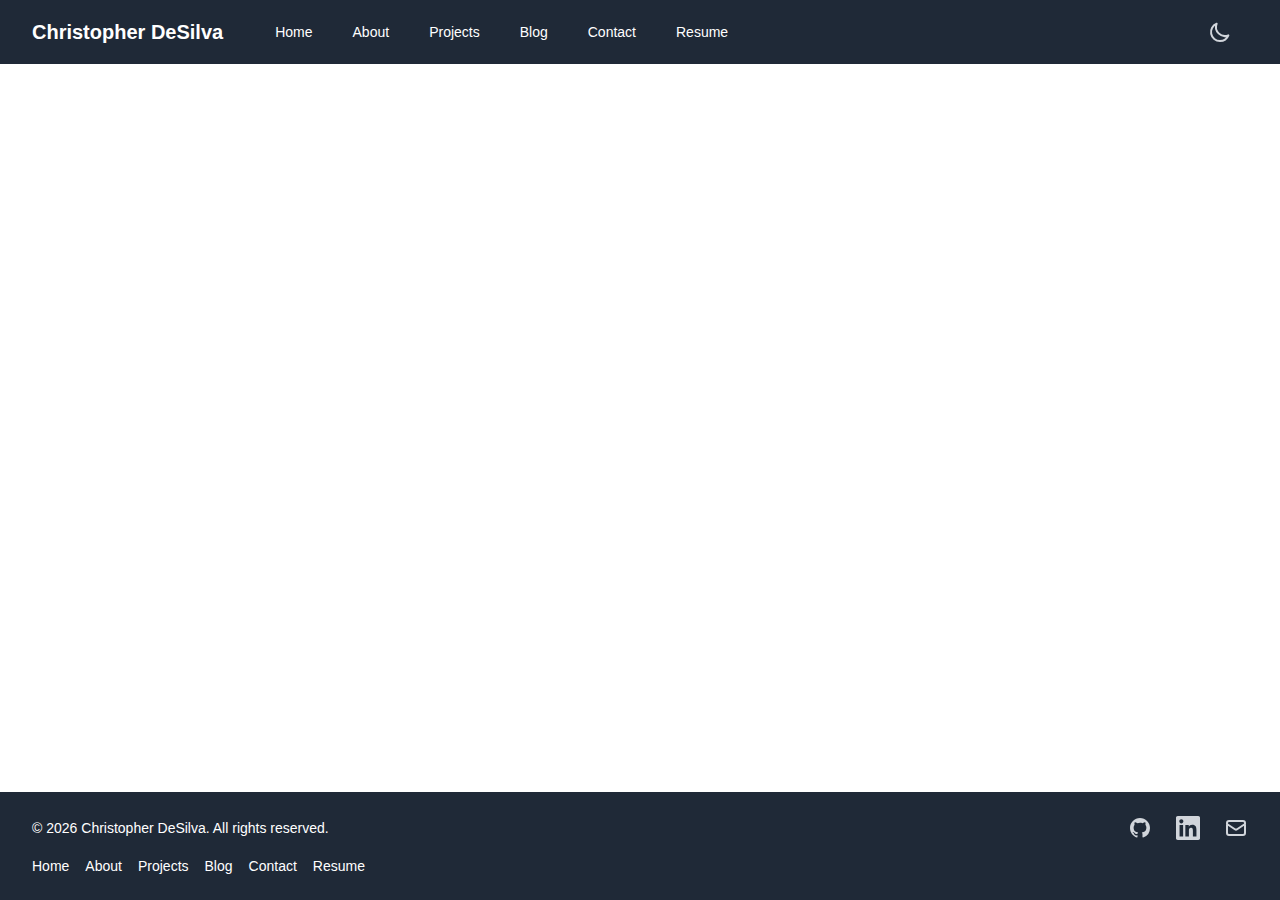
<file: index.html>
<!doctype html><html lang="en"><head><meta charset="utf-8"/><link rel="icon" href="/favicon.ico"/><meta name="viewport" content="width=device-width,initial-scale=1"/><meta name="theme-color" content="#000000"/><meta name="description" content="Web site created using create-react-app"/><link rel="apple-touch-icon" href="/logo192.png"/><link rel="manifest" href="/manifest.json"/><title>Chris</title><script type="text/javascript">!function(){var e=new URLSearchParams(window.location.search).get("redirect");e&&history.replaceState(null,null,"/"+e)}()</script><script defer="defer" src="/static/js/main.1016cf26.js"></script><link href="/static/css/main.bbd5ae34.css" rel="stylesheet"></head><body><noscript>You need to enable JavaScript to run this app.</noscript><div id="root"></div></body></html>
</file>
<file: static/css/main.bbd5ae34.css>
/*
! tailwindcss v3.3.3 | MIT License | https://tailwindcss.com
*/*,:after,:before{border:0 solid #e5e7eb;box-sizing:border-box}:after,:before{--tw-content:""}html{-webkit-text-size-adjust:100%;font-feature-settings:normal;font-family:ui-sans-serif,system-ui,-apple-system,BlinkMacSystemFont,Segoe UI,Roboto,Helvetica Neue,Arial,Noto Sans,sans-serif,Apple Color Emoji,Segoe UI Emoji,Segoe UI Symbol,Noto Color Emoji;font-variation-settings:normal;line-height:1.5;tab-size:4}body{line-height:inherit}hr{border-top-width:1px;color:inherit;height:0}abbr:where([title]){-webkit-text-decoration:underline dotted;text-decoration:underline dotted}h1,h2,h3,h4,h5,h6{font-size:inherit;font-weight:inherit}a{color:inherit;text-decoration:inherit}b,strong{font-weight:bolder}code,kbd,pre,samp{font-family:ui-monospace,SFMono-Regular,Menlo,Monaco,Consolas,Liberation Mono,Courier New,monospace;font-size:1em}small{font-size:80%}sub,sup{font-size:75%;line-height:0;position:relative;vertical-align:initial}sub{bottom:-.25em}sup{top:-.5em}table{border-collapse:collapse;border-color:inherit;text-indent:0}button,input,optgroup,select,textarea{font-feature-settings:inherit;color:inherit;font-family:inherit;font-size:100%;font-variation-settings:inherit;font-weight:inherit;line-height:inherit;margin:0;padding:0}button,select{text-transform:none}[type=button],[type=reset],[type=submit],button{-webkit-appearance:button;background-color:initial;background-image:none}:-moz-focusring{outline:auto}:-moz-ui-invalid{box-shadow:none}progress{vertical-align:initial}::-webkit-inner-spin-button,::-webkit-outer-spin-button{height:auto}[type=search]{-webkit-appearance:textfield;outline-offset:-2px}::-webkit-search-decoration{-webkit-appearance:none}::-webkit-file-upload-button{-webkit-appearance:button;font:inherit}summary{display:list-item}blockquote,dd,dl,figure,h1,h2,h3,h4,h5,h6,hr,p,pre{margin:0}fieldset{margin:0}fieldset,legend{padding:0}menu,ol,ul{list-style:none;margin:0;padding:0}dialog{padding:0}textarea{resize:vertical}input::placeholder,textarea::placeholder{color:#9ca3af;opacity:1}[role=button],button{cursor:pointer}:disabled{cursor:default}audio,canvas,embed,iframe,img,object,svg,video{display:block;vertical-align:middle}img,video{height:auto;max-width:100%}[hidden]{display:none}html{scroll-behavior:smooth}body{-webkit-font-smoothing:antialiased;-moz-osx-font-smoothing:grayscale;font-family:-apple-system,BlinkMacSystemFont,Segoe UI,Roboto,Oxygen,Ubuntu,Cantarell,Fira Sans,Droid Sans,Helvetica Neue,sans-serif;margin:0}code{font-family:source-code-pro,Menlo,Monaco,Consolas,Courier New,monospace}*,::backdrop,:after,:before{--tw-border-spacing-x:0;--tw-border-spacing-y:0;--tw-translate-x:0;--tw-translate-y:0;--tw-rotate:0;--tw-skew-x:0;--tw-skew-y:0;--tw-scale-x:1;--tw-scale-y:1;--tw-pan-x: ;--tw-pan-y: ;--tw-pinch-zoom: ;--tw-scroll-snap-strictness:proximity;--tw-gradient-from-position: ;--tw-gradient-via-position: ;--tw-gradient-to-position: ;--tw-ordinal: ;--tw-slashed-zero: ;--tw-numeric-figure: ;--tw-numeric-spacing: ;--tw-numeric-fraction: ;--tw-ring-inset: ;--tw-ring-offset-width:0px;--tw-ring-offset-color:#fff;--tw-ring-color:#3b82f680;--tw-ring-offset-shadow:0 0 #0000;--tw-ring-shadow:0 0 #0000;--tw-shadow:0 0 #0000;--tw-shadow-colored:0 0 #0000;--tw-blur: ;--tw-brightness: ;--tw-contrast: ;--tw-grayscale: ;--tw-hue-rotate: ;--tw-invert: ;--tw-saturate: ;--tw-sepia: ;--tw-drop-shadow: ;--tw-backdrop-blur: ;--tw-backdrop-brightness: ;--tw-backdrop-contrast: ;--tw-backdrop-grayscale: ;--tw-backdrop-hue-rotate: ;--tw-backdrop-invert: ;--tw-backdrop-opacity: ;--tw-backdrop-saturate: ;--tw-backdrop-sepia: }.container{width:100%}@media (min-width:640px){.container{max-width:640px}}@media (min-width:768px){.container{max-width:768px}}@media (min-width:1024px){.container{max-width:1024px}}@media (min-width:1280px){.container{max-width:1280px}}@media (min-width:1536px){.container{max-width:1536px}}.prose{color:var(--tw-prose-body);max-width:65ch}.prose :where(p):not(:where([class~=not-prose],[class~=not-prose] *)){margin-bottom:1.25em;margin-top:1.25em}.prose :where([class~=lead]):not(:where([class~=not-prose],[class~=not-prose] *)){color:var(--tw-prose-lead);font-size:1.25em;line-height:1.6;margin-bottom:1.2em;margin-top:1.2em}.prose :where(a):not(:where([class~=not-prose],[class~=not-prose] *)){color:var(--tw-prose-links);font-weight:500;text-decoration:underline}.prose :where(strong):not(:where([class~=not-prose],[class~=not-prose] *)){color:var(--tw-prose-bold);font-weight:600}.prose :where(a strong):not(:where([class~=not-prose],[class~=not-prose] *)){color:inherit}.prose :where(blockquote strong):not(:where([class~=not-prose],[class~=not-prose] *)){color:inherit}.prose :where(thead th strong):not(:where([class~=not-prose],[class~=not-prose] *)){color:inherit}.prose :where(ol):not(:where([class~=not-prose],[class~=not-prose] *)){list-style-type:decimal;margin-bottom:1.25em;margin-top:1.25em;padding-inline-start:1.625em}.prose :where(ol[type=A]):not(:where([class~=not-prose],[class~=not-prose] *)){list-style-type:upper-alpha}.prose :where(ol[type=a]):not(:where([class~=not-prose],[class~=not-prose] *)){list-style-type:lower-alpha}.prose :where(ol[type=A s]):not(:where([class~=not-prose],[class~=not-prose] *)){list-style-type:upper-alpha}.prose :where(ol[type=a s]):not(:where([class~=not-prose],[class~=not-prose] *)){list-style-type:lower-alpha}.prose :where(ol[type=I]):not(:where([class~=not-prose],[class~=not-prose] *)){list-style-type:upper-roman}.prose :where(ol[type=i]):not(:where([class~=not-prose],[class~=not-prose] *)){list-style-type:lower-roman}.prose :where(ol[type=I s]):not(:where([class~=not-prose],[class~=not-prose] *)){list-style-type:upper-roman}.prose :where(ol[type=i s]):not(:where([class~=not-prose],[class~=not-prose] *)){list-style-type:lower-roman}.prose :where(ol[type="1"]):not(:where([class~=not-prose],[class~=not-prose] *)){list-style-type:decimal}.prose :where(ul):not(:where([class~=not-prose],[class~=not-prose] *)){list-style-type:disc;margin-bottom:1.25em;margin-top:1.25em;padding-inline-start:1.625em}.prose :where(ol>li):not(:where([class~=not-prose],[class~=not-prose] *))::marker{color:var(--tw-prose-counters);font-weight:400}.prose :where(ul>li):not(:where([class~=not-prose],[class~=not-prose] *))::marker{color:var(--tw-prose-bullets)}.prose :where(dt):not(:where([class~=not-prose],[class~=not-prose] *)){color:var(--tw-prose-headings);font-weight:600;margin-top:1.25em}.prose :where(hr):not(:where([class~=not-prose],[class~=not-prose] *)){border-color:var(--tw-prose-hr);border-top-width:1px;margin-bottom:3em;margin-top:3em}.prose :where(blockquote):not(:where([class~=not-prose],[class~=not-prose] *)){border-inline-start-color:var(--tw-prose-quote-borders);border-inline-start-width:.25rem;color:var(--tw-prose-quotes);font-style:italic;font-weight:500;margin-bottom:1.6em;margin-top:1.6em;padding-inline-start:1em;quotes:"\201C""\201D""\2018""\2019"}.prose :where(blockquote p:first-of-type):not(:where([class~=not-prose],[class~=not-prose] *)):before{content:open-quote}.prose :where(blockquote p:last-of-type):not(:where([class~=not-prose],[class~=not-prose] *)):after{content:close-quote}.prose :where(h1):not(:where([class~=not-prose],[class~=not-prose] *)){color:var(--tw-prose-headings);font-size:2.25em;font-weight:800;line-height:1.1111111;margin-bottom:.8888889em;margin-top:0}.prose :where(h1 strong):not(:where([class~=not-prose],[class~=not-prose] *)){color:inherit;font-weight:900}.prose :where(h2):not(:where([class~=not-prose],[class~=not-prose] *)){color:var(--tw-prose-headings);font-size:1.5em;font-weight:700;line-height:1.3333333;margin-bottom:1em;margin-top:2em}.prose :where(h2 strong):not(:where([class~=not-prose],[class~=not-prose] *)){color:inherit;font-weight:800}.prose :where(h3):not(:where([class~=not-prose],[class~=not-prose] *)){color:var(--tw-prose-headings);font-size:1.25em;font-weight:600;line-height:1.6;margin-bottom:.6em;margin-top:1.6em}.prose :where(h3 strong):not(:where([class~=not-prose],[class~=not-prose] *)){color:inherit;font-weight:700}.prose :where(h4):not(:where([class~=not-prose],[class~=not-prose] *)){color:var(--tw-prose-headings);font-weight:600;line-height:1.5;margin-bottom:.5em;margin-top:1.5em}.prose :where(h4 strong):not(:where([class~=not-prose],[class~=not-prose] *)){color:inherit;font-weight:700}.prose :where(img):not(:where([class~=not-prose],[class~=not-prose] *)){margin-bottom:2em;margin-top:2em}.prose :where(picture):not(:where([class~=not-prose],[class~=not-prose] *)){display:block;margin-bottom:2em;margin-top:2em}.prose :where(video):not(:where([class~=not-prose],[class~=not-prose] *)){margin-bottom:2em;margin-top:2em}.prose :where(kbd):not(:where([class~=not-prose],[class~=not-prose] *)){border-radius:.3125rem;box-shadow:0 0 0 1px rgb(var(--tw-prose-kbd-shadows)/10%),0 3px 0 rgb(var(--tw-prose-kbd-shadows)/10%);color:var(--tw-prose-kbd);font-family:inherit;font-size:.875em;font-weight:500;padding-inline-end:.375em;padding-bottom:.1875em;padding-top:.1875em;padding-inline-start:.375em}.prose :where(code):not(:where([class~=not-prose],[class~=not-prose] *)){color:var(--tw-prose-code);font-size:.875em;font-weight:600}.prose :where(code):not(:where([class~=not-prose],[class~=not-prose] *)):before{content:"`"}.prose :where(code):not(:where([class~=not-prose],[class~=not-prose] *)):after{content:"`"}.prose :where(a code):not(:where([class~=not-prose],[class~=not-prose] *)){color:inherit}.prose :where(h1 code):not(:where([class~=not-prose],[class~=not-prose] *)){color:inherit}.prose :where(h2 code):not(:where([class~=not-prose],[class~=not-prose] *)){color:inherit;font-size:.875em}.prose :where(h3 code):not(:where([class~=not-prose],[class~=not-prose] *)){color:inherit;font-size:.9em}.prose :where(h4 code):not(:where([class~=not-prose],[class~=not-prose] *)){color:inherit}.prose :where(blockquote code):not(:where([class~=not-prose],[class~=not-prose] *)){color:inherit}.prose :where(thead th code):not(:where([class~=not-prose],[class~=not-prose] *)){color:inherit}.prose :where(pre):not(:where([class~=not-prose],[class~=not-prose] *)){background-color:var(--tw-prose-pre-bg);border-radius:.375rem;color:var(--tw-prose-pre-code);font-size:.875em;font-weight:400;line-height:1.7142857;margin-bottom:1.7142857em;margin-top:1.7142857em;overflow-x:auto;padding-inline-end:1.1428571em;padding-bottom:.8571429em;padding-top:.8571429em;padding-inline-start:1.1428571em}.prose :where(pre code):not(:where([class~=not-prose],[class~=not-prose] *)){background-color:initial;border-radius:0;border-width:0;color:inherit;font-family:inherit;font-size:inherit;font-weight:inherit;line-height:inherit;padding:0}.prose :where(pre code):not(:where([class~=not-prose],[class~=not-prose] *)):before{content:none}.prose :where(pre code):not(:where([class~=not-prose],[class~=not-prose] *)):after{content:none}.prose :where(table):not(:where([class~=not-prose],[class~=not-prose] *)){font-size:.875em;line-height:1.7142857;margin-bottom:2em;margin-top:2em;table-layout:auto;width:100%}.prose :where(thead):not(:where([class~=not-prose],[class~=not-prose] *)){border-bottom-color:var(--tw-prose-th-borders);border-bottom-width:1px}.prose :where(thead th):not(:where([class~=not-prose],[class~=not-prose] *)){color:var(--tw-prose-headings);font-weight:600;padding-inline-end:.5714286em;padding-bottom:.5714286em;padding-inline-start:.5714286em;vertical-align:bottom}.prose :where(tbody tr):not(:where([class~=not-prose],[class~=not-prose] *)){border-bottom-color:var(--tw-prose-td-borders);border-bottom-width:1px}.prose :where(tbody tr:last-child):not(:where([class~=not-prose],[class~=not-prose] *)){border-bottom-width:0}.prose :where(tbody td):not(:where([class~=not-prose],[class~=not-prose] *)){vertical-align:initial}.prose :where(tfoot):not(:where([class~=not-prose],[class~=not-prose] *)){border-top-color:var(--tw-prose-th-borders);border-top-width:1px}.prose :where(tfoot td):not(:where([class~=not-prose],[class~=not-prose] *)){vertical-align:top}.prose :where(th,td):not(:where([class~=not-prose],[class~=not-prose] *)){text-align:start}.prose :where(figure>*):not(:where([class~=not-prose],[class~=not-prose] *)){margin-bottom:0;margin-top:0}.prose :where(figcaption):not(:where([class~=not-prose],[class~=not-prose] *)){color:var(--tw-prose-captions);font-size:.875em;line-height:1.4285714;margin-top:.8571429em}.prose{--tw-prose-body:#374151;--tw-prose-headings:#111827;--tw-prose-lead:#4b5563;--tw-prose-links:#111827;--tw-prose-bold:#111827;--tw-prose-counters:#6b7280;--tw-prose-bullets:#d1d5db;--tw-prose-hr:#e5e7eb;--tw-prose-quotes:#111827;--tw-prose-quote-borders:#e5e7eb;--tw-prose-captions:#6b7280;--tw-prose-kbd:#111827;--tw-prose-kbd-shadows:17 24 39;--tw-prose-code:#111827;--tw-prose-pre-code:#e5e7eb;--tw-prose-pre-bg:#1f2937;--tw-prose-th-borders:#d1d5db;--tw-prose-td-borders:#e5e7eb;--tw-prose-invert-body:#d1d5db;--tw-prose-invert-headings:#fff;--tw-prose-invert-lead:#9ca3af;--tw-prose-invert-links:#fff;--tw-prose-invert-bold:#fff;--tw-prose-invert-counters:#9ca3af;--tw-prose-invert-bullets:#4b5563;--tw-prose-invert-hr:#374151;--tw-prose-invert-quotes:#f3f4f6;--tw-prose-invert-quote-borders:#374151;--tw-prose-invert-captions:#9ca3af;--tw-prose-invert-kbd:#fff;--tw-prose-invert-kbd-shadows:255 255 255;--tw-prose-invert-code:#fff;--tw-prose-invert-pre-code:#d1d5db;--tw-prose-invert-pre-bg:#00000080;--tw-prose-invert-th-borders:#4b5563;--tw-prose-invert-td-borders:#374151;font-size:1rem;line-height:1.75}.prose :where(picture>img):not(:where([class~=not-prose],[class~=not-prose] *)){margin-bottom:0;margin-top:0}.prose :where(li):not(:where([class~=not-prose],[class~=not-prose] *)){margin-bottom:.5em;margin-top:.5em}.prose :where(ol>li):not(:where([class~=not-prose],[class~=not-prose] *)){padding-inline-start:.375em}.prose :where(ul>li):not(:where([class~=not-prose],[class~=not-prose] *)){padding-inline-start:.375em}.prose :where(.prose>ul>li p):not(:where([class~=not-prose],[class~=not-prose] *)){margin-bottom:.75em;margin-top:.75em}.prose :where(.prose>ul>li>p:first-child):not(:where([class~=not-prose],[class~=not-prose] *)){margin-top:1.25em}.prose :where(.prose>ul>li>p:last-child):not(:where([class~=not-prose],[class~=not-prose] *)){margin-bottom:1.25em}.prose :where(.prose>ol>li>p:first-child):not(:where([class~=not-prose],[class~=not-prose] *)){margin-top:1.25em}.prose :where(.prose>ol>li>p:last-child):not(:where([class~=not-prose],[class~=not-prose] *)){margin-bottom:1.25em}.prose :where(ul ul,ul ol,ol ul,ol ol):not(:where([class~=not-prose],[class~=not-prose] *)){margin-bottom:.75em;margin-top:.75em}.prose :where(dl):not(:where([class~=not-prose],[class~=not-prose] *)){margin-bottom:1.25em;margin-top:1.25em}.prose :where(dd):not(:where([class~=not-prose],[class~=not-prose] *)){margin-top:.5em;padding-inline-start:1.625em}.prose :where(hr+*):not(:where([class~=not-prose],[class~=not-prose] *)){margin-top:0}.prose :where(h2+*):not(:where([class~=not-prose],[class~=not-prose] *)){margin-top:0}.prose :where(h3+*):not(:where([class~=not-prose],[class~=not-prose] *)){margin-top:0}.prose :where(h4+*):not(:where([class~=not-prose],[class~=not-prose] *)){margin-top:0}.prose :where(thead th:first-child):not(:where([class~=not-prose],[class~=not-prose] *)){padding-inline-start:0}.prose :where(thead th:last-child):not(:where([class~=not-prose],[class~=not-prose] *)){padding-inline-end:0}.prose :where(tbody td,tfoot td):not(:where([class~=not-prose],[class~=not-prose] *)){padding-inline-end:.5714286em;padding-bottom:.5714286em;padding-top:.5714286em;padding-inline-start:.5714286em}.prose :where(tbody td:first-child,tfoot td:first-child):not(:where([class~=not-prose],[class~=not-prose] *)){padding-inline-start:0}.prose :where(tbody td:last-child,tfoot td:last-child):not(:where([class~=not-prose],[class~=not-prose] *)){padding-inline-end:0}.prose :where(figure):not(:where([class~=not-prose],[class~=not-prose] *)){margin-bottom:2em;margin-top:2em}.prose :where(.prose>:first-child):not(:where([class~=not-prose],[class~=not-prose] *)){margin-top:0}.prose :where(.prose>:last-child):not(:where([class~=not-prose],[class~=not-prose] *)){margin-bottom:0}.prose-lg{font-size:1.125rem;line-height:1.7777778}.prose-lg :where(p):not(:where([class~=not-prose],[class~=not-prose] *)){margin-bottom:1.3333333em;margin-top:1.3333333em}.prose-lg :where([class~=lead]):not(:where([class~=not-prose],[class~=not-prose] *)){font-size:1.2222222em;line-height:1.4545455;margin-bottom:1.0909091em;margin-top:1.0909091em}.prose-lg :where(blockquote):not(:where([class~=not-prose],[class~=not-prose] *)){margin-bottom:1.6666667em;margin-top:1.6666667em;padding-inline-start:1em}.prose-lg :where(h1):not(:where([class~=not-prose],[class~=not-prose] *)){font-size:2.6666667em;line-height:1;margin-bottom:.8333333em;margin-top:0}.prose-lg :where(h2):not(:where([class~=not-prose],[class~=not-prose] *)){font-size:1.6666667em;line-height:1.3333333;margin-bottom:1.0666667em;margin-top:1.8666667em}.prose-lg :where(h3):not(:where([class~=not-prose],[class~=not-prose] *)){font-size:1.3333333em;line-height:1.5;margin-bottom:.6666667em;margin-top:1.6666667em}.prose-lg :where(h4):not(:where([class~=not-prose],[class~=not-prose] *)){line-height:1.5555556;margin-bottom:.4444444em;margin-top:1.7777778em}.prose-lg :where(img):not(:where([class~=not-prose],[class~=not-prose] *)){margin-bottom:1.7777778em;margin-top:1.7777778em}.prose-lg :where(picture):not(:where([class~=not-prose],[class~=not-prose] *)){margin-bottom:1.7777778em;margin-top:1.7777778em}.prose-lg :where(picture>img):not(:where([class~=not-prose],[class~=not-prose] *)){margin-bottom:0;margin-top:0}.prose-lg :where(video):not(:where([class~=not-prose],[class~=not-prose] *)){margin-bottom:1.7777778em;margin-top:1.7777778em}.prose-lg :where(kbd):not(:where([class~=not-prose],[class~=not-prose] *)){border-radius:.3125rem;font-size:.8888889em;padding-inline-end:.4444444em;padding-bottom:.2222222em;padding-top:.2222222em;padding-inline-start:.4444444em}.prose-lg :where(code):not(:where([class~=not-prose],[class~=not-prose] *)){font-size:.8888889em}.prose-lg :where(h2 code):not(:where([class~=not-prose],[class~=not-prose] *)){font-size:.8666667em}.prose-lg :where(h3 code):not(:where([class~=not-prose],[class~=not-prose] *)){font-size:.875em}.prose-lg :where(pre):not(:where([class~=not-prose],[class~=not-prose] *)){border-radius:.375rem;font-size:.8888889em;line-height:1.75;margin-bottom:2em;margin-top:2em;padding-inline-end:1.5em;padding-bottom:1em;padding-top:1em;padding-inline-start:1.5em}.prose-lg :where(ol):not(:where([class~=not-prose],[class~=not-prose] *)){margin-bottom:1.3333333em;margin-top:1.3333333em;padding-inline-start:1.5555556em}.prose-lg :where(ul):not(:where([class~=not-prose],[class~=not-prose] *)){margin-bottom:1.3333333em;margin-top:1.3333333em;padding-inline-start:1.5555556em}.prose-lg :where(li):not(:where([class~=not-prose],[class~=not-prose] *)){margin-bottom:.6666667em;margin-top:.6666667em}.prose-lg :where(ol>li):not(:where([class~=not-prose],[class~=not-prose] *)){padding-inline-start:.4444444em}.prose-lg :where(ul>li):not(:where([class~=not-prose],[class~=not-prose] *)){padding-inline-start:.4444444em}.prose-lg :where(.prose-lg>ul>li p):not(:where([class~=not-prose],[class~=not-prose] *)){margin-bottom:.8888889em;margin-top:.8888889em}.prose-lg :where(.prose-lg>ul>li>p:first-child):not(:where([class~=not-prose],[class~=not-prose] *)){margin-top:1.3333333em}.prose-lg :where(.prose-lg>ul>li>p:last-child):not(:where([class~=not-prose],[class~=not-prose] *)){margin-bottom:1.3333333em}.prose-lg :where(.prose-lg>ol>li>p:first-child):not(:where([class~=not-prose],[class~=not-prose] *)){margin-top:1.3333333em}.prose-lg :where(.prose-lg>ol>li>p:last-child):not(:where([class~=not-prose],[class~=not-prose] *)){margin-bottom:1.3333333em}.prose-lg :where(ul ul,ul ol,ol ul,ol ol):not(:where([class~=not-prose],[class~=not-prose] *)){margin-bottom:.8888889em;margin-top:.8888889em}.prose-lg :where(dl):not(:where([class~=not-prose],[class~=not-prose] *)){margin-bottom:1.3333333em;margin-top:1.3333333em}.prose-lg :where(dt):not(:where([class~=not-prose],[class~=not-prose] *)){margin-top:1.3333333em}.prose-lg :where(dd):not(:where([class~=not-prose],[class~=not-prose] *)){margin-top:.6666667em;padding-inline-start:1.5555556em}.prose-lg :where(hr):not(:where([class~=not-prose],[class~=not-prose] *)){margin-bottom:3.1111111em;margin-top:3.1111111em}.prose-lg :where(hr+*):not(:where([class~=not-prose],[class~=not-prose] *)){margin-top:0}.prose-lg :where(h2+*):not(:where([class~=not-prose],[class~=not-prose] *)){margin-top:0}.prose-lg :where(h3+*):not(:where([class~=not-prose],[class~=not-prose] *)){margin-top:0}.prose-lg :where(h4+*):not(:where([class~=not-prose],[class~=not-prose] *)){margin-top:0}.prose-lg :where(table):not(:where([class~=not-prose],[class~=not-prose] *)){font-size:.8888889em;line-height:1.5}.prose-lg :where(thead th):not(:where([class~=not-prose],[class~=not-prose] *)){padding-inline-end:.75em;padding-bottom:.75em;padding-inline-start:.75em}.prose-lg :where(thead th:first-child):not(:where([class~=not-prose],[class~=not-prose] *)){padding-inline-start:0}.prose-lg :where(thead th:last-child):not(:where([class~=not-prose],[class~=not-prose] *)){padding-inline-end:0}.prose-lg :where(tbody td,tfoot td):not(:where([class~=not-prose],[class~=not-prose] *)){padding-inline-end:.75em;padding-bottom:.75em;padding-top:.75em;padding-inline-start:.75em}.prose-lg :where(tbody td:first-child,tfoot td:first-child):not(:where([class~=not-prose],[class~=not-prose] *)){padding-inline-start:0}.prose-lg :where(tbody td:last-child,tfoot td:last-child):not(:where([class~=not-prose],[class~=not-prose] *)){padding-inline-end:0}.prose-lg :where(figure):not(:where([class~=not-prose],[class~=not-prose] *)){margin-bottom:1.7777778em;margin-top:1.7777778em}.prose-lg :where(figure>*):not(:where([class~=not-prose],[class~=not-prose] *)){margin-bottom:0;margin-top:0}.prose-lg :where(figcaption):not(:where([class~=not-prose],[class~=not-prose] *)){font-size:.8888889em;line-height:1.5;margin-top:1em}.prose-lg :where(.prose-lg>:first-child):not(:where([class~=not-prose],[class~=not-prose] *)){margin-top:0}.prose-lg :where(.prose-lg>:last-child):not(:where([class~=not-prose],[class~=not-prose] *)){margin-bottom:0}.sr-only{clip:rect(0,0,0,0);border-width:0;height:1px;margin:-1px;overflow:hidden;padding:0;position:absolute;white-space:nowrap;width:1px}.fixed{position:fixed}.absolute{position:absolute}.relative{position:relative}.inset-0{inset:0}.right-4{right:1rem}.top-4{top:1rem}.z-50{z-index:50}.col-span-1{grid-column:span 1/span 1}.col-span-2{grid-column:span 2/span 2}.mx-auto{margin-left:auto;margin-right:auto}.-ml-8{margin-left:-2rem}.mb-1{margin-bottom:.25rem}.mb-10{margin-bottom:2.5rem}.mb-12{margin-bottom:3rem}.mb-2{margin-bottom:.5rem}.mb-3{margin-bottom:.75rem}.mb-4{margin-bottom:1rem}.mb-6{margin-bottom:1.5rem}.mb-8{margin-bottom:2rem}.ml-10{margin-left:2.5rem}.ml-2{margin-left:.5rem}.ml-3{margin-left:.75rem}.mr-2{margin-right:.5rem}.mr-3{margin-right:.75rem}.mr-4{margin-right:1rem}.mt-10{margin-top:2.5rem}.mt-16{margin-top:4rem}.mt-2{margin-top:.5rem}.mt-4{margin-top:1rem}.mt-6{margin-top:1.5rem}.mt-8{margin-top:2rem}.line-clamp-3{-webkit-box-orient:vertical;-webkit-line-clamp:3;display:-webkit-box;overflow:hidden}.block{display:block}.inline-block{display:inline-block}.flex{display:flex}.inline-flex{display:inline-flex}.grid{display:grid}.hidden{display:none}.h-16{height:4rem}.h-24{height:6rem}.h-4{height:1rem}.h-48{height:12rem}.h-5{height:1.25rem}.h-6{height:1.5rem}.h-64{height:16rem}.h-80{height:20rem}.h-full{height:100%}.max-h-\[90vh\]{max-height:90vh}.min-h-screen{min-height:100vh}.w-16{width:4rem}.w-24{width:6rem}.w-4{width:1rem}.w-5{width:1.25rem}.w-6{width:1.5rem}.w-64{width:16rem}.w-80{width:20rem}.w-full{width:100%}.max-w-2xl{max-width:42rem}.max-w-4xl{max-width:56rem}.max-w-5xl{max-width:64rem}.max-w-6xl{max-width:72rem}.max-w-7xl{max-width:80rem}.max-w-lg{max-width:32rem}.max-w-md{max-width:28rem}.max-w-none{max-width:none}.flex-shrink-0{flex-shrink:0}.flex-grow{flex-grow:1}.transform{transform:translate(var(--tw-translate-x),var(--tw-translate-y)) rotate(var(--tw-rotate)) skewX(var(--tw-skew-x)) skewY(var(--tw-skew-y)) scaleX(var(--tw-scale-x)) scaleY(var(--tw-scale-y))}.cursor-not-allowed{cursor:not-allowed}.list-inside{list-style-position:inside}.list-disc{list-style-type:disc}.grid-cols-1{grid-template-columns:repeat(1,minmax(0,1fr))}.grid-cols-2{grid-template-columns:repeat(2,minmax(0,1fr))}.flex-col{flex-direction:column}.flex-wrap{flex-wrap:wrap}.items-start{align-items:flex-start}.items-center{align-items:center}.items-baseline{align-items:baseline}.justify-center{justify-content:center}.justify-between{justify-content:space-between}.gap-10{gap:2.5rem}.gap-12{gap:3rem}.gap-2{gap:.5rem}.gap-4{gap:1rem}.gap-8{gap:2rem}.space-x-3>:not([hidden])~:not([hidden]){--tw-space-x-reverse:0;margin-left:calc(.75rem*(1 - var(--tw-space-x-reverse)));margin-right:calc(.75rem*var(--tw-space-x-reverse))}.space-x-4>:not([hidden])~:not([hidden]){--tw-space-x-reverse:0;margin-left:calc(1rem*(1 - var(--tw-space-x-reverse)));margin-right:calc(1rem*var(--tw-space-x-reverse))}.space-x-6>:not([hidden])~:not([hidden]){--tw-space-x-reverse:0;margin-left:calc(1.5rem*(1 - var(--tw-space-x-reverse)));margin-right:calc(1.5rem*var(--tw-space-x-reverse))}.space-y-1>:not([hidden])~:not([hidden]){--tw-space-y-reverse:0;margin-bottom:calc(.25rem*var(--tw-space-y-reverse));margin-top:calc(.25rem*(1 - var(--tw-space-y-reverse)))}.space-y-10>:not([hidden])~:not([hidden]){--tw-space-y-reverse:0;margin-bottom:calc(2.5rem*var(--tw-space-y-reverse));margin-top:calc(2.5rem*(1 - var(--tw-space-y-reverse)))}.space-y-2>:not([hidden])~:not([hidden]){--tw-space-y-reverse:0;margin-bottom:calc(.5rem*var(--tw-space-y-reverse));margin-top:calc(.5rem*(1 - var(--tw-space-y-reverse)))}.space-y-6>:not([hidden])~:not([hidden]){--tw-space-y-reverse:0;margin-bottom:calc(1.5rem*var(--tw-space-y-reverse));margin-top:calc(1.5rem*(1 - var(--tw-space-y-reverse)))}.overflow-hidden{overflow:hidden}.overflow-y-auto{overflow-y:auto}.truncate{overflow:hidden;text-overflow:ellipsis;white-space:nowrap}.rounded{border-radius:.25rem}.rounded-full{border-radius:9999px}.rounded-lg{border-radius:.5rem}.rounded-md{border-radius:.375rem}.rounded-xl{border-radius:.75rem}.border{border-width:1px}.border-2{border-width:2px}.border-b{border-bottom-width:1px}.border-l-4{border-left-width:4px}.border-t{border-top-width:1px}.border-blue-500{--tw-border-opacity:1;border-color:rgb(59 130 246/var(--tw-border-opacity))}.border-gray-200{--tw-border-opacity:1;border-color:rgb(229 231 235/var(--tw-border-opacity))}.border-gray-300{--tw-border-opacity:1;border-color:rgb(209 213 219/var(--tw-border-opacity))}.border-green-500{--tw-border-opacity:1;border-color:rgb(34 197 94/var(--tw-border-opacity))}.border-red-500{--tw-border-opacity:1;border-color:rgb(239 68 68/var(--tw-border-opacity))}.border-white{--tw-border-opacity:1;border-color:rgb(255 255 255/var(--tw-border-opacity))}.bg-black{--tw-bg-opacity:1;background-color:rgb(0 0 0/var(--tw-bg-opacity))}.bg-blue-100{--tw-bg-opacity:1;background-color:rgb(219 234 254/var(--tw-bg-opacity))}.bg-blue-50{--tw-bg-opacity:1;background-color:rgb(239 246 255/var(--tw-bg-opacity))}.bg-blue-500{--tw-bg-opacity:1;background-color:rgb(59 130 246/var(--tw-bg-opacity))}.bg-blue-600{--tw-bg-opacity:1;background-color:rgb(37 99 235/var(--tw-bg-opacity))}.bg-gray-100{--tw-bg-opacity:1;background-color:rgb(243 244 246/var(--tw-bg-opacity))}.bg-gray-300{--tw-bg-opacity:1;background-color:rgb(209 213 219/var(--tw-bg-opacity))}.bg-gray-600{--tw-bg-opacity:1;background-color:rgb(75 85 99/var(--tw-bg-opacity))}.bg-gray-700{--tw-bg-opacity:1;background-color:rgb(55 65 81/var(--tw-bg-opacity))}.bg-gray-800{--tw-bg-opacity:1;background-color:rgb(31 41 55/var(--tw-bg-opacity))}.bg-green-100{--tw-bg-opacity:1;background-color:rgb(220 252 231/var(--tw-bg-opacity))}.bg-purple-100{--tw-bg-opacity:1;background-color:rgb(243 232 255/var(--tw-bg-opacity))}.bg-red-100{--tw-bg-opacity:1;background-color:rgb(254 226 226/var(--tw-bg-opacity))}.bg-transparent{background-color:initial}.bg-white{--tw-bg-opacity:1;background-color:rgb(255 255 255/var(--tw-bg-opacity))}.bg-yellow-100{--tw-bg-opacity:1;background-color:rgb(254 249 195/var(--tw-bg-opacity))}.bg-opacity-50{--tw-bg-opacity:0.5}.bg-gradient-to-r{background-image:linear-gradient(to right,var(--tw-gradient-stops))}.from-blue-400{--tw-gradient-from:#60a5fa var(--tw-gradient-from-position);--tw-gradient-to:#60a5fa00 var(--tw-gradient-to-position);--tw-gradient-stops:var(--tw-gradient-from),var(--tw-gradient-to)}.from-blue-500{--tw-gradient-from:#3b82f6 var(--tw-gradient-from-position);--tw-gradient-to:#3b82f600 var(--tw-gradient-to-position);--tw-gradient-stops:var(--tw-gradient-from),var(--tw-gradient-to)}.to-purple-500{--tw-gradient-to:#a855f7 var(--tw-gradient-to-position)}.to-purple-600{--tw-gradient-to:#9333ea var(--tw-gradient-to-position)}.object-cover{object-fit:cover}.p-2{padding:.5rem}.p-3{padding:.75rem}.p-4{padding:1rem}.p-6{padding:1.5rem}.p-8{padding:2rem}.px-2{padding-left:.5rem;padding-right:.5rem}.px-3{padding-left:.75rem;padding-right:.75rem}.px-4{padding-left:1rem;padding-right:1rem}.px-6{padding-left:1.5rem;padding-right:1.5rem}.px-8{padding-left:2rem;padding-right:2rem}.py-1{padding-bottom:.25rem;padding-top:.25rem}.py-10{padding-bottom:2.5rem;padding-top:2.5rem}.py-16{padding-bottom:4rem;padding-top:4rem}.py-2{padding-bottom:.5rem;padding-top:.5rem}.py-20{padding-bottom:5rem;padding-top:5rem}.py-3{padding-bottom:.75rem;padding-top:.75rem}.py-4{padding-bottom:1rem;padding-top:1rem}.py-6{padding-bottom:1.5rem;padding-top:1.5rem}.py-8{padding-bottom:2rem;padding-top:2rem}.pb-2{padding-bottom:.5rem}.pb-3{padding-bottom:.75rem}.pb-6{padding-bottom:1.5rem}.pl-6{padding-left:1.5rem}.pt-2{padding-top:.5rem}.pt-6{padding-top:1.5rem}.text-center{text-align:center}.text-2xl{font-size:1.5rem;line-height:2rem}.text-3xl{font-size:1.875rem;line-height:2.25rem}.text-4xl{font-size:2.25rem;line-height:2.5rem}.text-base{font-size:1rem;line-height:1.5rem}.text-lg{font-size:1.125rem;line-height:1.75rem}.text-sm{font-size:.875rem;line-height:1.25rem}.text-xl{font-size:1.25rem;line-height:1.75rem}.text-xs{font-size:.75rem;line-height:1rem}.font-bold{font-weight:700}.font-medium{font-weight:500}.font-semibold{font-weight:600}.text-blue-500{--tw-text-opacity:1;color:rgb(59 130 246/var(--tw-text-opacity))}.text-blue-600{--tw-text-opacity:1;color:rgb(37 99 235/var(--tw-text-opacity))}.text-blue-800{--tw-text-opacity:1;color:rgb(30 64 175/var(--tw-text-opacity))}.text-gray-300{--tw-text-opacity:1;color:rgb(209 213 219/var(--tw-text-opacity))}.text-gray-400{--tw-text-opacity:1;color:rgb(156 163 175/var(--tw-text-opacity))}.text-gray-500{--tw-text-opacity:1;color:rgb(107 114 128/var(--tw-text-opacity))}.text-gray-600{--tw-text-opacity:1;color:rgb(75 85 99/var(--tw-text-opacity))}.text-gray-700{--tw-text-opacity:1;color:rgb(55 65 81/var(--tw-text-opacity))}.text-gray-800{--tw-text-opacity:1;color:rgb(31 41 55/var(--tw-text-opacity))}.text-gray-900{--tw-text-opacity:1;color:rgb(17 24 39/var(--tw-text-opacity))}.text-green-600{--tw-text-opacity:1;color:rgb(22 163 74/var(--tw-text-opacity))}.text-green-700{--tw-text-opacity:1;color:rgb(21 128 61/var(--tw-text-opacity))}.text-green-800{--tw-text-opacity:1;color:rgb(22 101 52/var(--tw-text-opacity))}.text-purple-800{--tw-text-opacity:1;color:rgb(107 33 168/var(--tw-text-opacity))}.text-red-700{--tw-text-opacity:1;color:rgb(185 28 28/var(--tw-text-opacity))}.text-white{--tw-text-opacity:1;color:rgb(255 255 255/var(--tw-text-opacity))}.text-yellow-800{--tw-text-opacity:1;color:rgb(133 77 14/var(--tw-text-opacity))}.opacity-70{opacity:.7}.shadow-2xl{--tw-shadow:0 25px 50px -12px #00000040;--tw-shadow-colored:0 25px 50px -12px var(--tw-shadow-color)}.shadow-2xl,.shadow-lg{box-shadow:0 0 #0000,0 0 #0000,var(--tw-shadow);box-shadow:var(--tw-ring-offset-shadow,0 0 #0000),var(--tw-ring-shadow,0 0 #0000),var(--tw-shadow)}.shadow-lg{--tw-shadow:0 10px 15px -3px #0000001a,0 4px 6px -4px #0000001a;--tw-shadow-colored:0 10px 15px -3px var(--tw-shadow-color),0 4px 6px -4px var(--tw-shadow-color)}.shadow-md{--tw-shadow:0 4px 6px -1px #0000001a,0 2px 4px -2px #0000001a;--tw-shadow-colored:0 4px 6px -1px var(--tw-shadow-color),0 2px 4px -2px var(--tw-shadow-color)}.shadow-md,.shadow-xl{box-shadow:0 0 #0000,0 0 #0000,var(--tw-shadow);box-shadow:var(--tw-ring-offset-shadow,0 0 #0000),var(--tw-ring-shadow,0 0 #0000),var(--tw-shadow)}.shadow-xl{--tw-shadow:0 20px 25px -5px #0000001a,0 8px 10px -6px #0000001a;--tw-shadow-colored:0 20px 25px -5px var(--tw-shadow-color),0 8px 10px -6px var(--tw-shadow-color)}.filter{filter:var(--tw-blur) var(--tw-brightness) var(--tw-contrast) var(--tw-grayscale) var(--tw-hue-rotate) var(--tw-invert) var(--tw-saturate) var(--tw-sepia) var(--tw-drop-shadow)}.transition{transition-duration:.15s;transition-property:color,background-color,border-color,text-decoration-color,fill,stroke,opacity,box-shadow,transform,filter,-webkit-backdrop-filter;transition-property:color,background-color,border-color,text-decoration-color,fill,stroke,opacity,box-shadow,transform,filter,backdrop-filter;transition-property:color,background-color,border-color,text-decoration-color,fill,stroke,opacity,box-shadow,transform,filter,backdrop-filter,-webkit-backdrop-filter;transition-timing-function:cubic-bezier(.4,0,.2,1)}.transition-colors{transition-duration:.15s;transition-property:color,background-color,border-color,text-decoration-color,fill,stroke;transition-timing-function:cubic-bezier(.4,0,.2,1)}.duration-200{transition-duration:.2s}.duration-300{transition-duration:.3s}:is(.dark .dark\:prose-invert){--tw-prose-body:var(--tw-prose-invert-body);--tw-prose-headings:var(--tw-prose-invert-headings);--tw-prose-lead:var(--tw-prose-invert-lead);--tw-prose-links:var(--tw-prose-invert-links);--tw-prose-bold:var(--tw-prose-invert-bold);--tw-prose-counters:var(--tw-prose-invert-counters);--tw-prose-bullets:var(--tw-prose-invert-bullets);--tw-prose-hr:var(--tw-prose-invert-hr);--tw-prose-quotes:var(--tw-prose-invert-quotes);--tw-prose-quote-borders:var(--tw-prose-invert-quote-borders);--tw-prose-captions:var(--tw-prose-invert-captions);--tw-prose-kbd:var(--tw-prose-invert-kbd);--tw-prose-kbd-shadows:var(--tw-prose-invert-kbd-shadows);--tw-prose-code:var(--tw-prose-invert-code);--tw-prose-pre-code:var(--tw-prose-invert-pre-code);--tw-prose-pre-bg:var(--tw-prose-invert-pre-bg);--tw-prose-th-borders:var(--tw-prose-invert-th-borders);--tw-prose-td-borders:var(--tw-prose-invert-td-borders)}.last\:mb-0:last-child{margin-bottom:0}.hover\:scale-105:hover{--tw-scale-x:1.05;--tw-scale-y:1.05;transform:translate(var(--tw-translate-x),var(--tw-translate-y)) rotate(var(--tw-rotate)) skewX(var(--tw-skew-x)) skewY(var(--tw-skew-y)) scaleX(var(--tw-scale-x)) scaleY(var(--tw-scale-y))}.hover\:bg-blue-600:hover{--tw-bg-opacity:1;background-color:rgb(37 99 235/var(--tw-bg-opacity))}.hover\:bg-blue-700:hover{--tw-bg-opacity:1;background-color:rgb(29 78 216/var(--tw-bg-opacity))}.hover\:bg-gray-100:hover{--tw-bg-opacity:1;background-color:rgb(243 244 246/var(--tw-bg-opacity))}.hover\:bg-gray-200:hover{--tw-bg-opacity:1;background-color:rgb(229 231 235/var(--tw-bg-opacity))}.hover\:bg-gray-700:hover{--tw-bg-opacity:1;background-color:rgb(55 65 81/var(--tw-bg-opacity))}.hover\:bg-gray-900:hover{--tw-bg-opacity:1;background-color:rgb(17 24 39/var(--tw-bg-opacity))}.hover\:bg-white:hover{--tw-bg-opacity:1;background-color:rgb(255 255 255/var(--tw-bg-opacity))}.hover\:bg-opacity-70:hover{--tw-bg-opacity:0.7}.hover\:text-blue-500:hover{--tw-text-opacity:1;color:rgb(59 130 246/var(--tw-text-opacity))}.hover\:text-blue-600:hover{--tw-text-opacity:1;color:rgb(37 99 235/var(--tw-text-opacity))}.hover\:text-blue-700:hover{--tw-text-opacity:1;color:rgb(29 78 216/var(--tw-text-opacity))}.hover\:text-gray-300:hover{--tw-text-opacity:1;color:rgb(209 213 219/var(--tw-text-opacity))}.hover\:text-white:hover{--tw-text-opacity:1;color:rgb(255 255 255/var(--tw-text-opacity))}.hover\:underline:hover{text-decoration-line:underline}.hover\:shadow-xl:hover{--tw-shadow:0 20px 25px -5px #0000001a,0 8px 10px -6px #0000001a;--tw-shadow-colored:0 20px 25px -5px var(--tw-shadow-color),0 8px 10px -6px var(--tw-shadow-color);box-shadow:0 0 #0000,0 0 #0000,var(--tw-shadow);box-shadow:var(--tw-ring-offset-shadow,0 0 #0000),var(--tw-ring-shadow,0 0 #0000),var(--tw-shadow)}.focus\:border-blue-500:focus{--tw-border-opacity:1;border-color:rgb(59 130 246/var(--tw-border-opacity))}.focus\:outline-none:focus{outline:2px solid #0000;outline-offset:2px}.focus\:ring-2:focus{--tw-ring-offset-shadow:var(--tw-ring-inset) 0 0 0 var(--tw-ring-offset-width) var(--tw-ring-offset-color);--tw-ring-shadow:var(--tw-ring-inset) 0 0 0 calc(2px + var(--tw-ring-offset-width)) var(--tw-ring-color);box-shadow:var(--tw-ring-offset-shadow),var(--tw-ring-shadow),0 0 #0000;box-shadow:var(--tw-ring-offset-shadow),var(--tw-ring-shadow),var(--tw-shadow,0 0 #0000)}.focus\:ring-blue-500:focus{--tw-ring-opacity:1;--tw-ring-color:rgb(59 130 246/var(--tw-ring-opacity))}:is(.dark .dark\:border-gray-600){--tw-border-opacity:1;border-color:rgb(75 85 99/var(--tw-border-opacity))}:is(.dark .dark\:border-gray-700){--tw-border-opacity:1;border-color:rgb(55 65 81/var(--tw-border-opacity))}:is(.dark .dark\:bg-blue-900\/30){background-color:#1e3a8a4d}:is(.dark .dark\:bg-gray-700){--tw-bg-opacity:1;background-color:rgb(55 65 81/var(--tw-bg-opacity))}:is(.dark .dark\:bg-gray-800){--tw-bg-opacity:1;background-color:rgb(31 41 55/var(--tw-bg-opacity))}:is(.dark .dark\:bg-gray-900){--tw-bg-opacity:1;background-color:rgb(17 24 39/var(--tw-bg-opacity))}:is(.dark .dark\:bg-green-900\/30){background-color:#14532d4d}:is(.dark .dark\:bg-purple-900\/30){background-color:#581c874d}:is(.dark .dark\:bg-red-900\/30){background-color:#7f1d1d4d}:is(.dark .dark\:bg-yellow-900\/30){background-color:#713f124d}:is(.dark .dark\:from-blue-600){--tw-gradient-from:#2563eb var(--tw-gradient-from-position);--tw-gradient-to:#2563eb00 var(--tw-gradient-to-position);--tw-gradient-stops:var(--tw-gradient-from),var(--tw-gradient-to)}:is(.dark .dark\:to-purple-700){--tw-gradient-to:#7e22ce var(--tw-gradient-to-position)}:is(.dark .dark\:to-purple-800){--tw-gradient-to:#6b21a8 var(--tw-gradient-to-position)}:is(.dark .dark\:text-blue-300){--tw-text-opacity:1;color:rgb(147 197 253/var(--tw-text-opacity))}:is(.dark .dark\:text-blue-400){--tw-text-opacity:1;color:rgb(96 165 250/var(--tw-text-opacity))}:is(.dark .dark\:text-gray-100){--tw-text-opacity:1;color:rgb(243 244 246/var(--tw-text-opacity))}:is(.dark .dark\:text-gray-200){--tw-text-opacity:1;color:rgb(229 231 235/var(--tw-text-opacity))}:is(.dark .dark\:text-gray-300){--tw-text-opacity:1;color:rgb(209 213 219/var(--tw-text-opacity))}:is(.dark .dark\:text-gray-400){--tw-text-opacity:1;color:rgb(156 163 175/var(--tw-text-opacity))}:is(.dark .dark\:text-green-300){--tw-text-opacity:1;color:rgb(134 239 172/var(--tw-text-opacity))}:is(.dark .dark\:text-green-400){--tw-text-opacity:1;color:rgb(74 222 128/var(--tw-text-opacity))}:is(.dark .dark\:text-purple-300){--tw-text-opacity:1;color:rgb(216 180 254/var(--tw-text-opacity))}:is(.dark .dark\:text-red-300){--tw-text-opacity:1;color:rgb(252 165 165/var(--tw-text-opacity))}:is(.dark .dark\:text-white){--tw-text-opacity:1;color:rgb(255 255 255/var(--tw-text-opacity))}:is(.dark .dark\:text-yellow-300){--tw-text-opacity:1;color:rgb(253 224 71/var(--tw-text-opacity))}:is(.dark .dark\:hover\:bg-gray-600:hover){--tw-bg-opacity:1;background-color:rgb(75 85 99/var(--tw-bg-opacity))}:is(.dark .dark\:hover\:bg-gray-700:hover){--tw-bg-opacity:1;background-color:rgb(55 65 81/var(--tw-bg-opacity))}:is(.dark .dark\:hover\:text-blue-300:hover){--tw-text-opacity:1;color:rgb(147 197 253/var(--tw-text-opacity))}:is(.dark .dark\:hover\:text-blue-400:hover){--tw-text-opacity:1;color:rgb(96 165 250/var(--tw-text-opacity))}@media (min-width:640px){.sm\:flex-row{flex-direction:row}.sm\:px-3{padding-left:.75rem;padding-right:.75rem}.sm\:px-6{padding-left:1.5rem;padding-right:1.5rem}}@media (min-width:768px){.md\:col-span-2{grid-column:span 2/span 2}.md\:mb-0{margin-bottom:0}.md\:mt-0{margin-top:0}.md\:block{display:block}.md\:hidden{display:none}.md\:w-1\/2{width:50%}.md\:grid-cols-2{grid-template-columns:repeat(2,minmax(0,1fr))}.md\:grid-cols-3{grid-template-columns:repeat(3,minmax(0,1fr))}.md\:flex-row{flex-direction:row}.md\:items-start{align-items:flex-start}.md\:justify-start{justify-content:flex-start}.md\:gap-8{gap:2rem}.md\:text-left{text-align:left}.md\:text-2xl{font-size:1.5rem;line-height:2rem}.md\:text-3xl{font-size:1.875rem;line-height:2.25rem}.md\:text-4xl{font-size:2.25rem;line-height:2.5rem}.md\:text-5xl{font-size:3rem;line-height:1}.md\:text-6xl{font-size:3.75rem;line-height:1}}@media (min-width:1024px){.lg\:grid-cols-3{grid-template-columns:repeat(3,minmax(0,1fr))}.lg\:grid-cols-4{grid-template-columns:repeat(4,minmax(0,1fr))}.lg\:px-8{padding-left:2rem;padding-right:2rem}}
/*# sourceMappingURL=main.bbd5ae34.css.map*/
</file>
